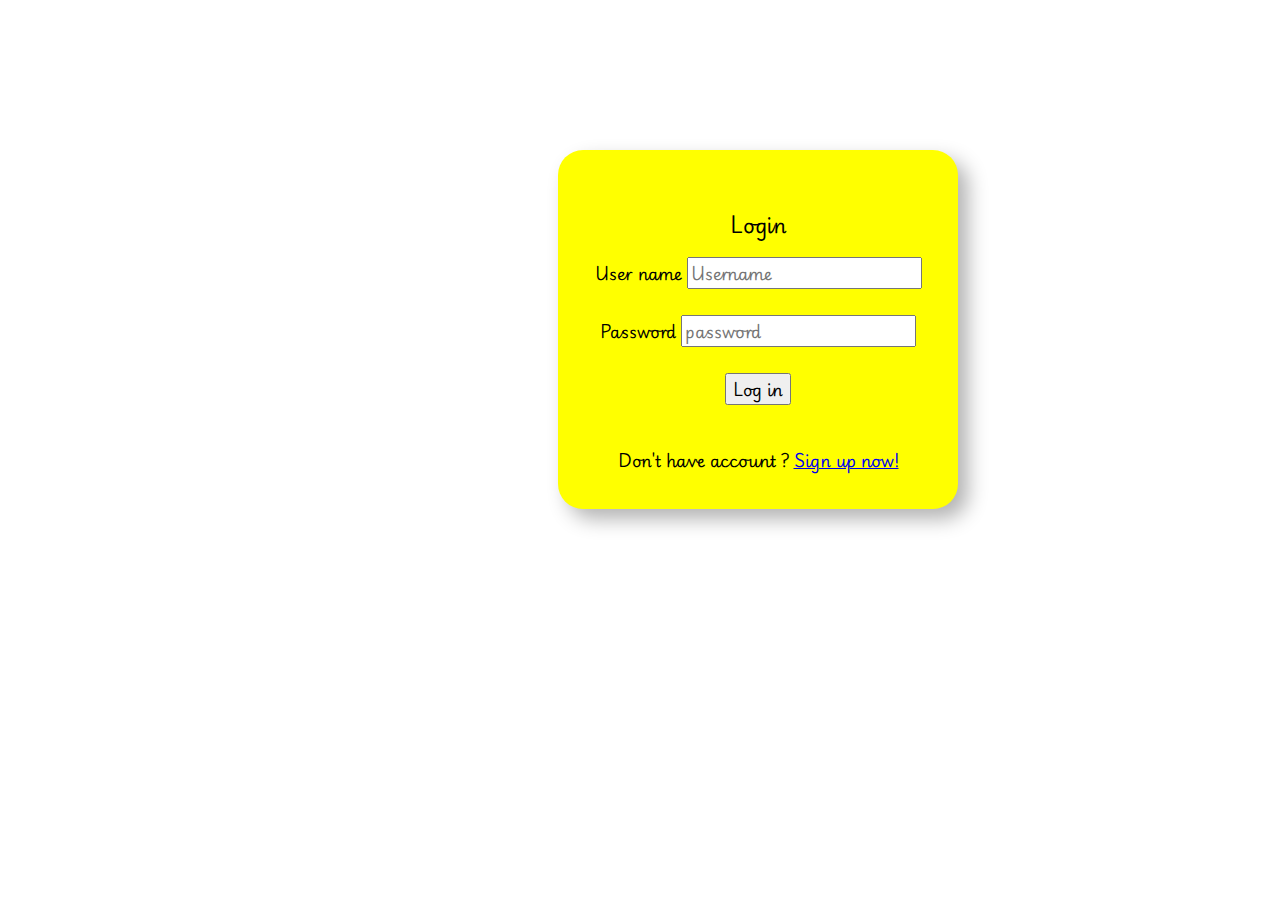
<file: MERN/login.html>
<!DOCTYPE html>
<html>
    <head>
        <title>Login page </title>
        <link rel="preconnect" href="https://fonts.googleapis.com">
        <link rel="preconnect" href="https://fonts.gstatic.com" crossorigin>
        <link href="https://fonts.googleapis.com/css2?family=Playwrite+GB+S:ital,wght@0,100..400;1,100..400&display=swap" rel="stylesheet">
    <style>
      body{
        background-image: url(https://cdn.pixabay.com/photo/2017/05/05/20/44/paint-2288247_960_720.jpg)
        
      }
      #conatainer-login{
            background-color: yellow;
            width: 400px;;
            height:200%;
            text-align: center;
            padding-top: 40px ;
            padding-bottom: 20px;
            margin-left: 550px;
            margin-right: 560px;
            margin-top: 150px;
            border-radius: 25px;
            box-shadow: 10px 10px 20px rgba(0, 0, 0, 0.3);
        }
        *{
            font-family: "Playwrite GB S", cursive;
            font-size: 100%;
        }
    </style>
    
    </head>
    <body>
        <div id = "conatainer-login">
            <form>
                <h2 style="font-size: 20px;">Login</h2>
                <label for = "user">User name </label>
                <input type = "text"  placeholder = "Username">
                <br><br>
                <label for = "pass"> Password </label>
                <input type="password" placeholder="password">
                <br><br>
                <button>Log in</button>
                <br><br>
                <p>Don't have account ?  <a href ="#"> Sign up now!</a>
                </p>
            </form>
    
        </div>
    </body>
</html>
</file>
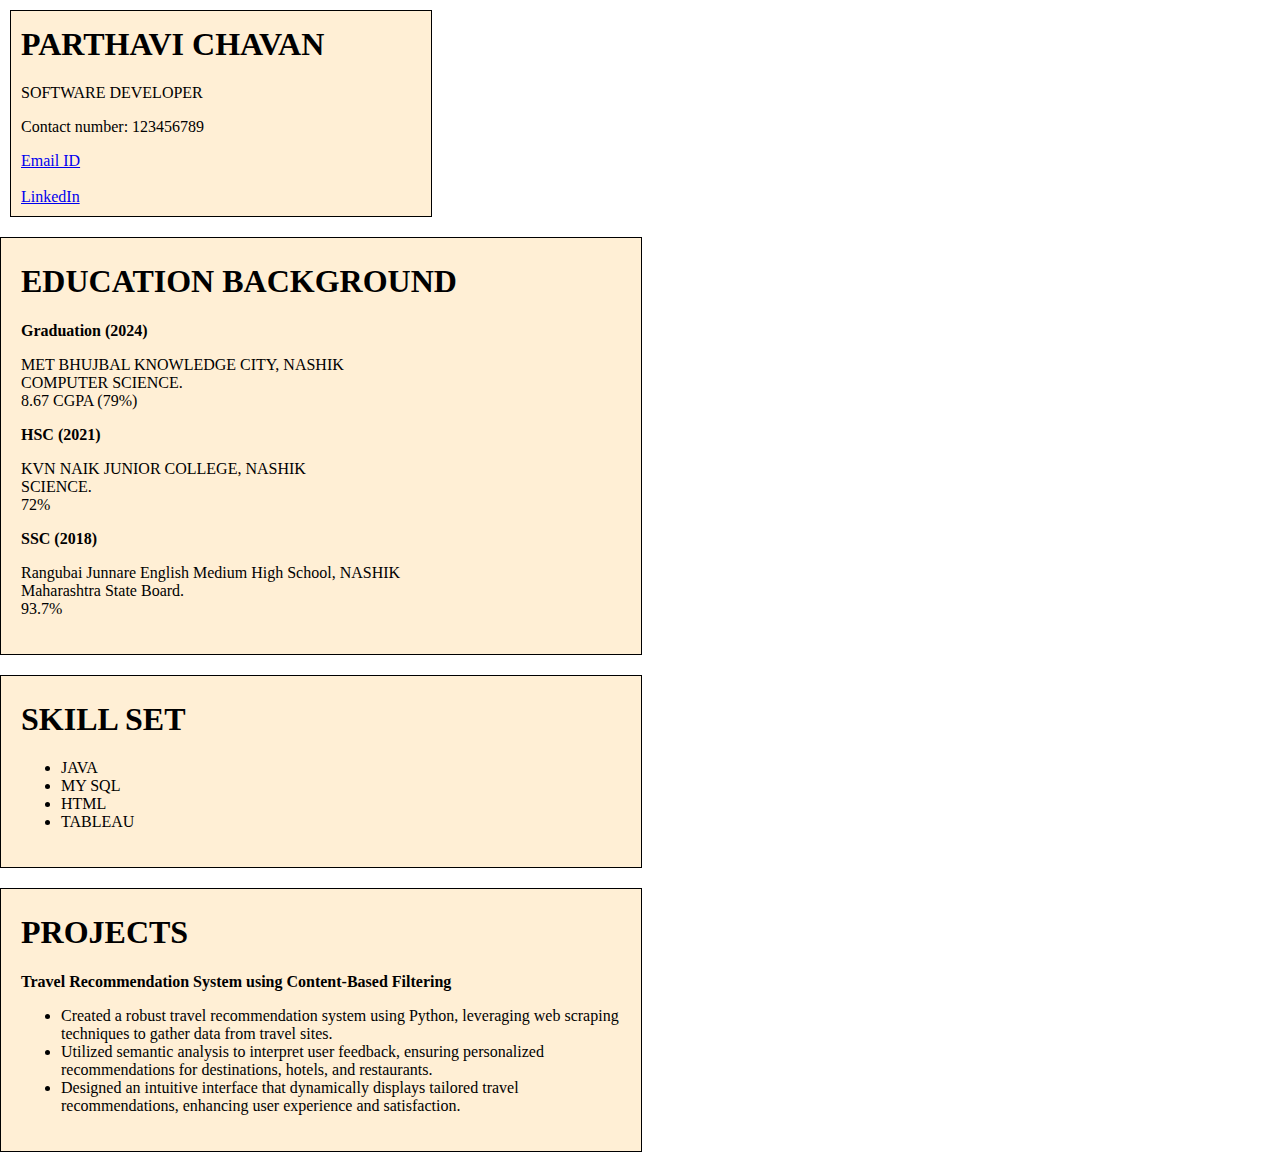
<file: MERN/resume.html>
<!DOCTYPE html>
<html lang="en">
<head>
<title>Resume</title>
<style>
body {
    background-color: white;
    display: flex;
    justify-content: center;
    align-items: center;
    align-items: flex-start; 
    flex-direction: column;
    text-align: left;
    margin: 0;
}

.container {
            text-align: center;
            background-color: #f5e3b9;
            padding: 20px;
            border: 1px solid black;
            width: 300px;
        }
.box {
    width: 400px;
    background-color:papayawhip;
    border: 1px solid black;
    padding: 10px;
    margin: 10px;
    text-align: left;
    align-items: center;
}

.education, .Skills, .Projects {
    width: 600px;
    background-color: papayawhip;
    margin: 20px auto;
    padding: 20px;
    text-align: left;
    border: 1px solid black;
}

h1 {
    font-size: 2em;
    margin-top: 5px;
}
</style>
</head>
<body>
<form align: centre>
<div class = 'box'>
    <h1> PARTHAVI CHAVAN </h1>
    <p> SOFTWARE DEVELOPER</p>
    <p>Contact number: 123456789 </p>
    <a href="mailto:parthavichavan@gmail.com">Email ID</a>
    <br><br>
    <a href="https://www.linkedin.com/home?original_referer=https%3A%2F%2Fwww%2Egoogle%2Ecom%2F&originalSubdomain=in">LinkedIn</a>
</div>

<div class="education">
    <h1>EDUCATION BACKGROUND</h1>
    <b>Graduation (2024)</b>
    <p>MET BHUJBAL KNOWLEDGE CITY, NASHIK<br>COMPUTER SCIENCE.<br>8.67 CGPA (79%)</p>
    <b>HSC (2021)</b>
    <p>KVN NAIK JUNIOR COLLEGE, NASHIK<br>SCIENCE.<br>72%</p>
    <b>SSC (2018)</b>
    <p>Rangubai Junnare English Medium High School, NASHIK<br>Maharashtra State Board.<br>93.7%</p>
</div>

<div class="Skills">
    <h1>SKILL SET</h1>
    <ul>
        <li>JAVA</li>
        <li>MY SQL</li>
        <li>HTML</li>
        <li>TABLEAU</li>
    </ul>
</div>

<div class="Projects">
    <h1>PROJECTS</h1>
    <b>Travel Recommendation System using Content-Based Filtering</b>
    <ul>
        <li>Created a robust travel recommendation system using Python, leveraging web scraping techniques to gather data from travel sites.</li>
        <li>Utilized semantic analysis to interpret user feedback, ensuring personalized recommendations for destinations, hotels, and restaurants.</li>
        <li>Designed an intuitive interface that dynamically displays tailored travel recommendations, enhancing user experience and satisfaction.</li>
    </ul>
</div>
</form>
</body>
</html>
</file>
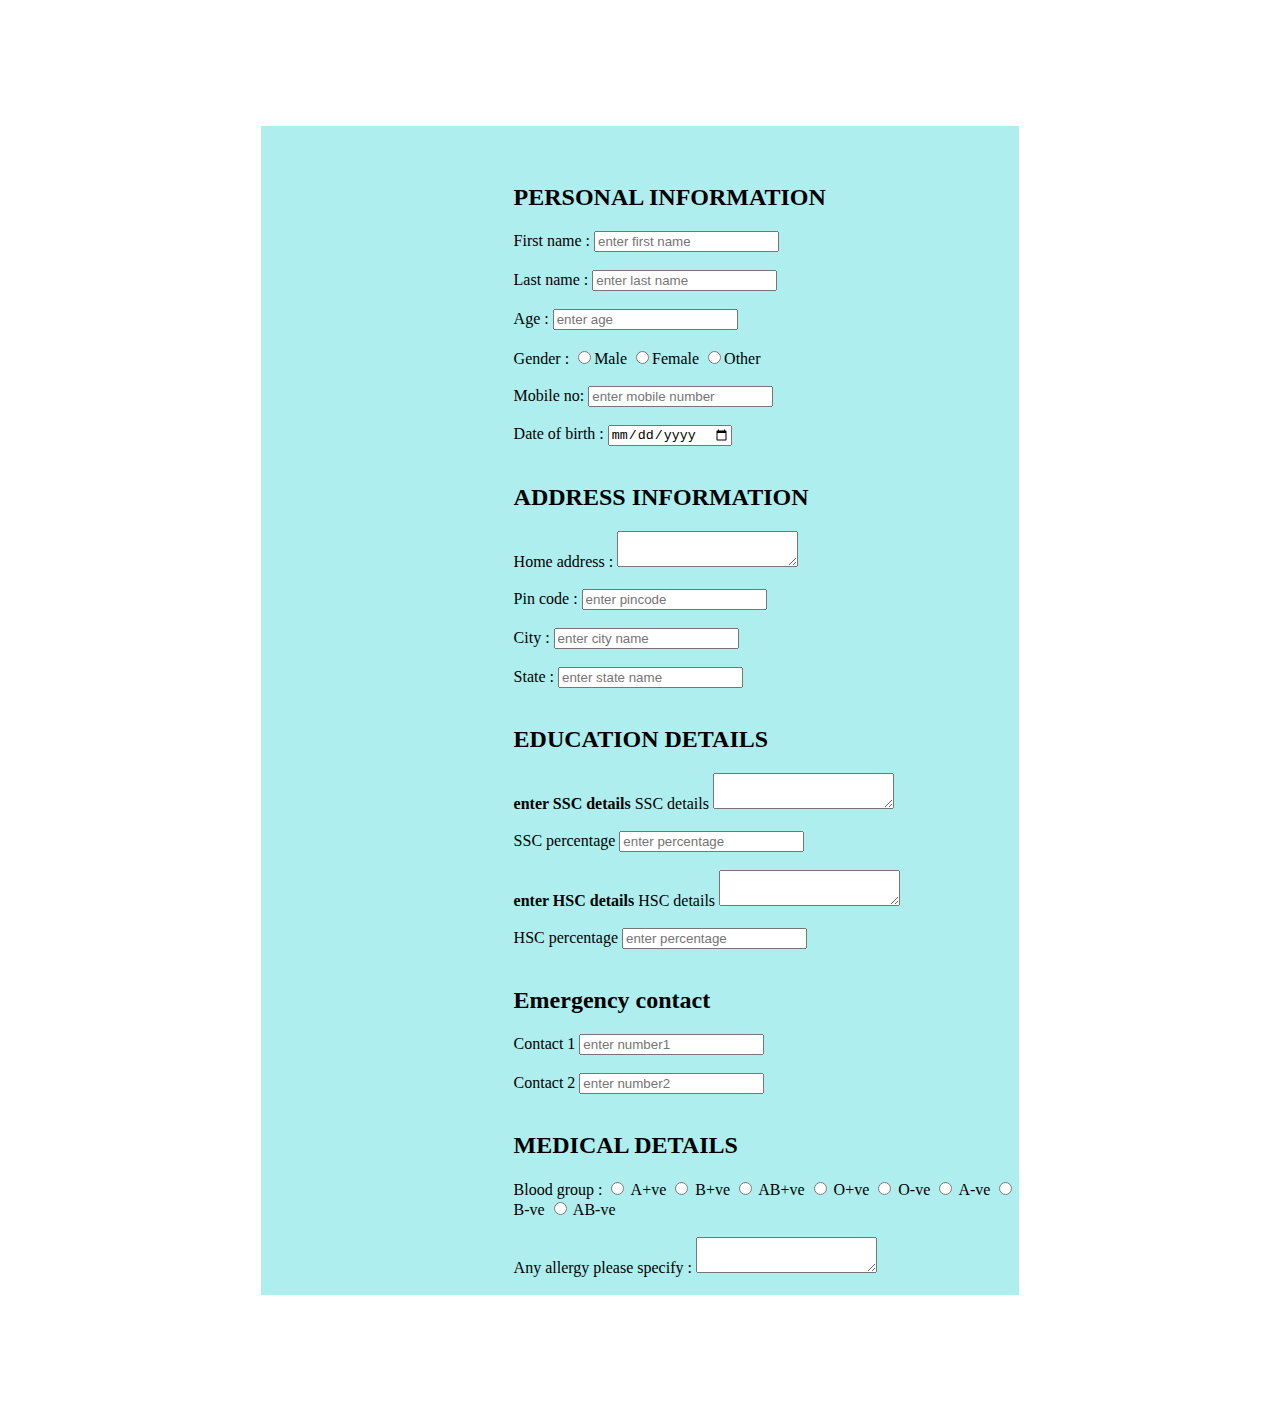
<file: MERN/signup.html>
<!DOCTYPE html>
<html>
    <head>
        <title>
            Registration page
        </title>
        <style>
            #form-mess{
                background-color: paleturquoise;
                width: auto;
                height :auto;
                margin-top: 10%;
                margin-left: 20%;
                margin-right: 20%;
                margin-bottom: 10%;
                padding-left: 20%;
                text-align:left;
                padding-top: 3%;
              
            
            }
        </style>
    </head>
    <body>
        <div id = 'form-mess'>
            <form>
            <h2> PERSONAL INFORMATION </h2>
             <label for="First name">First name :</label>
             <input type = "text" placeholder="enter first name">
             <br><br>
             <label for="Last name">Last name :</label>
             <input type = "text" placeholder="enter last name">
             <br><br>
             <label for="Age">Age :</label>
             <input type = "number" placeholder="enter age">
             <br><br>
             <label for="Gender">Gender :</label>
             <input type = "radio" name = 'Gender'><label>Male</label>
             <input type = "radio" name = 'Gender'><label>Female</label>
             <input type = "radio" name = 'Gender'><label>Other</label>
             <br><br>
             <label for="Mobile number">Mobile no:</label>
             <input type = "number" placeholder="enter mobile number">
             <br><br>
             <label for="Date of birth">Date of birth :</label>
             <input type = "date">
             <br><br>


             <h2> ADDRESS INFORMATION </h2>
             <label for="Home address" align : centre >Home address :</label>
             <textarea > </textarea>
             <br><br>
             <label for="PIn" align : centre >Pin code :</label>
             <input type = "text" placeholder="enter pincode " maxlength="6">
             <br><br>

             <label for="City">City :</label>
             <input type = "text" placeholder="enter city name ">
             <br><br>
             <label for="State"> State :</label>
             <input type = "text" placeholder="enter state name ">
             <br><br>
             <h2> EDUCATION DETAILS </h2>
             <b>enter SSC details</b>
             <label for = "SSC details">SSC details </label>
             <textarea placeholder="enter school name  "> </textarea>
             <br><br>
             <label for = "SSC details">SSC percentage </label>
             <input type = "number" placeholder="enter percentage " maxlength="100">
             <br><br>
             <b>enter HSC details</b>
             <label for = "HSC details">HSC details </label>
             <textarea placeholder="enter school name  "> </textarea>
             <br><br>
             <label for = "HSC details">HSC percentage </label>
             <input type = "number" placeholder="enter percentage " maxlength="100">
             <br><br>
             <h2>Emergency contact</h2>
             <label for = "emc details">Contact 1 </label>
             <input type = "number" placeholder="enter number1 " maxlength="10">
             <br><br>
             <label for = "emc details">Contact 2 </label>
             <input type = "number" placeholder="enter number2 " maxlength="10">
             <br><br>
             <h2> MEDICAL DETAILS </h2>
             <label for="Blood group"> Blood group :</label>
             <input type = "radio" name = "b"> <label>A+ve</label>
             <input type = "radio" name = "b"> <label>B+ve</label>
             <input type = "radio" name = "b"> <label>AB+ve</label>
             <input type = "radio" name = "b"> <label>O+ve</label>
             <input type = "radio" name = "b"> <label>O-ve</label>
             <input type = "radio" name = "b"> <label>A-ve</label>
             <input type = "radio" name = "b"> <label>B-ve</label>
             <input type = "radio" name = "b"> <label>AB-ve</label>
             <br><br>
             <label for="Any allergies"> Any allergy please specify :</label>
             <textarea placeholder=" enter medical detail "> </textarea>
             <br><br>
            </form>
        </div>

    </body>
</html>
</file>
